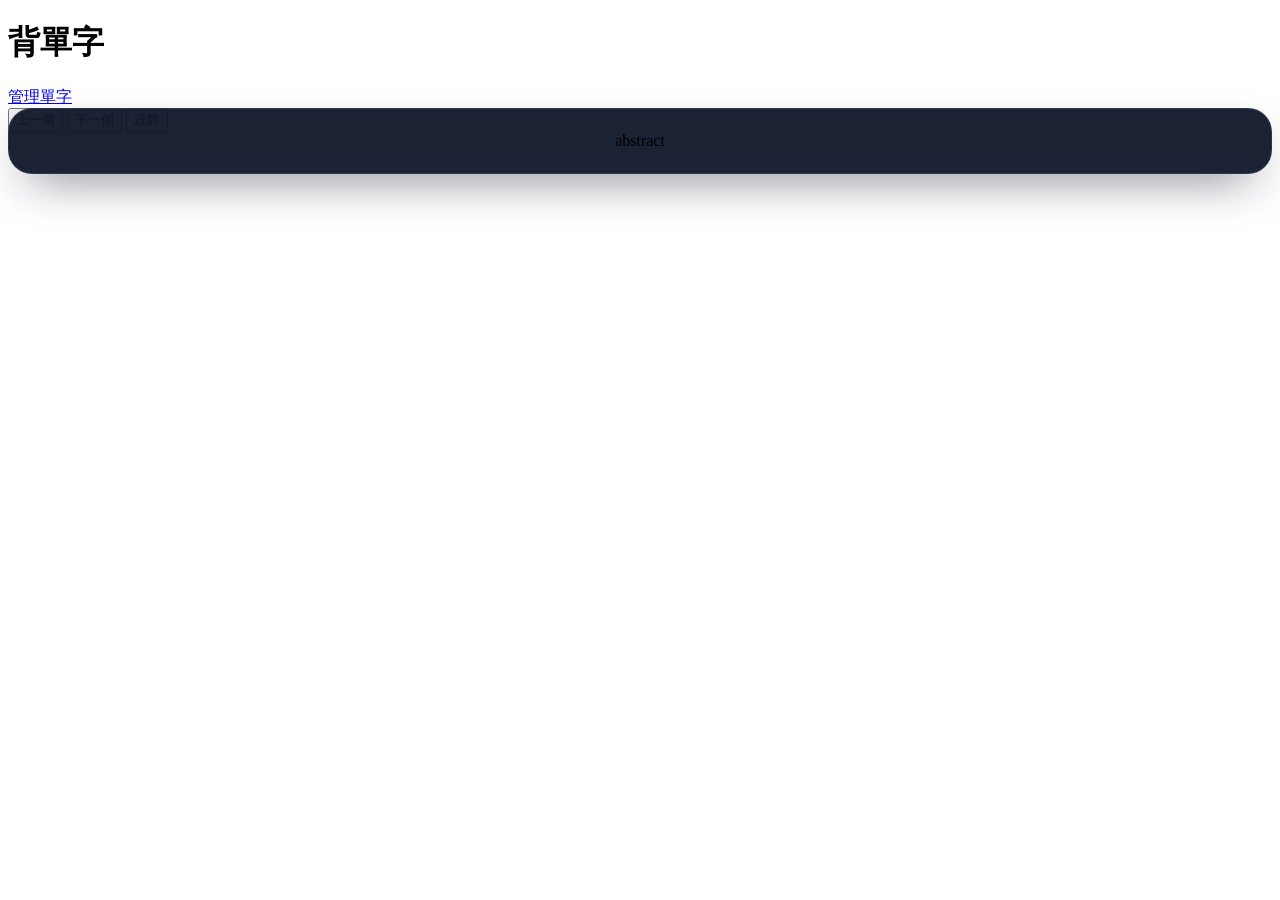
<file: index.html>
<!doctype html>
<html lang="zh-Hant">
<head>
  <meta charset="utf-8" />
  <meta name="viewport" content="width=device-width,initial-scale=1" />
  <title>背單字 - Flashcards</title>
  <link rel="stylesheet" href="styles.css">
</head>
<body class="min-h-screen bg-background text-slate-100">
  <header class="flex items-center justify-between px-6 py-5 backdrop-blur-sm bg-slate-950/80 border-b border-slate-700/40">
    <h1 class="text-lg font-semibold tracking-[0.2em] uppercase text-slate-100">背單字</h1>
    <nav>
      <a href="manager.html" class="text-amber-200 hover:text-amber-100">管理單字</a>
    </nav>
  </header>

  <main class="px-6 py-10 flex flex-col items-center gap-10">
    <section class="card-area w-[min(360px,92vw)] h-[min(220px,56vw)]">
      <div id="card" class="card">
        <div class="card-face card-front text-3xl font-bold tracking-tight text-amber-100" id="card-front">English</div>
        <div class="card-face card-back text-sm leading-7 text-slate-200" id="card-back">中文</div>
      </div>
    </section>

    <section class="controls flex flex-wrap gap-4 justify-center">
      <button id="prev" class="rounded-full border border-amber-300/30 bg-amber-300/10 px-5 py-3 text-sm font-semibold text-amber-100 transition hover:bg-amber-300/20">上一個</button>
      <button id="next" class="rounded-full border border-amber-300/30 bg-amber-300/10 px-5 py-3 text-sm font-semibold text-amber-100 transition hover:bg-amber-300/20">下一個</button>
      <button id="shuffle" class="rounded-full border border-amber-300/30 bg-amber-300/10 px-5 py-3 text-sm font-semibold text-amber-100 transition hover:bg-amber-300/20">洗牌</button>
    </section>
  </main>

  <script src="app.js"></script>
</body>
</html>
</file>
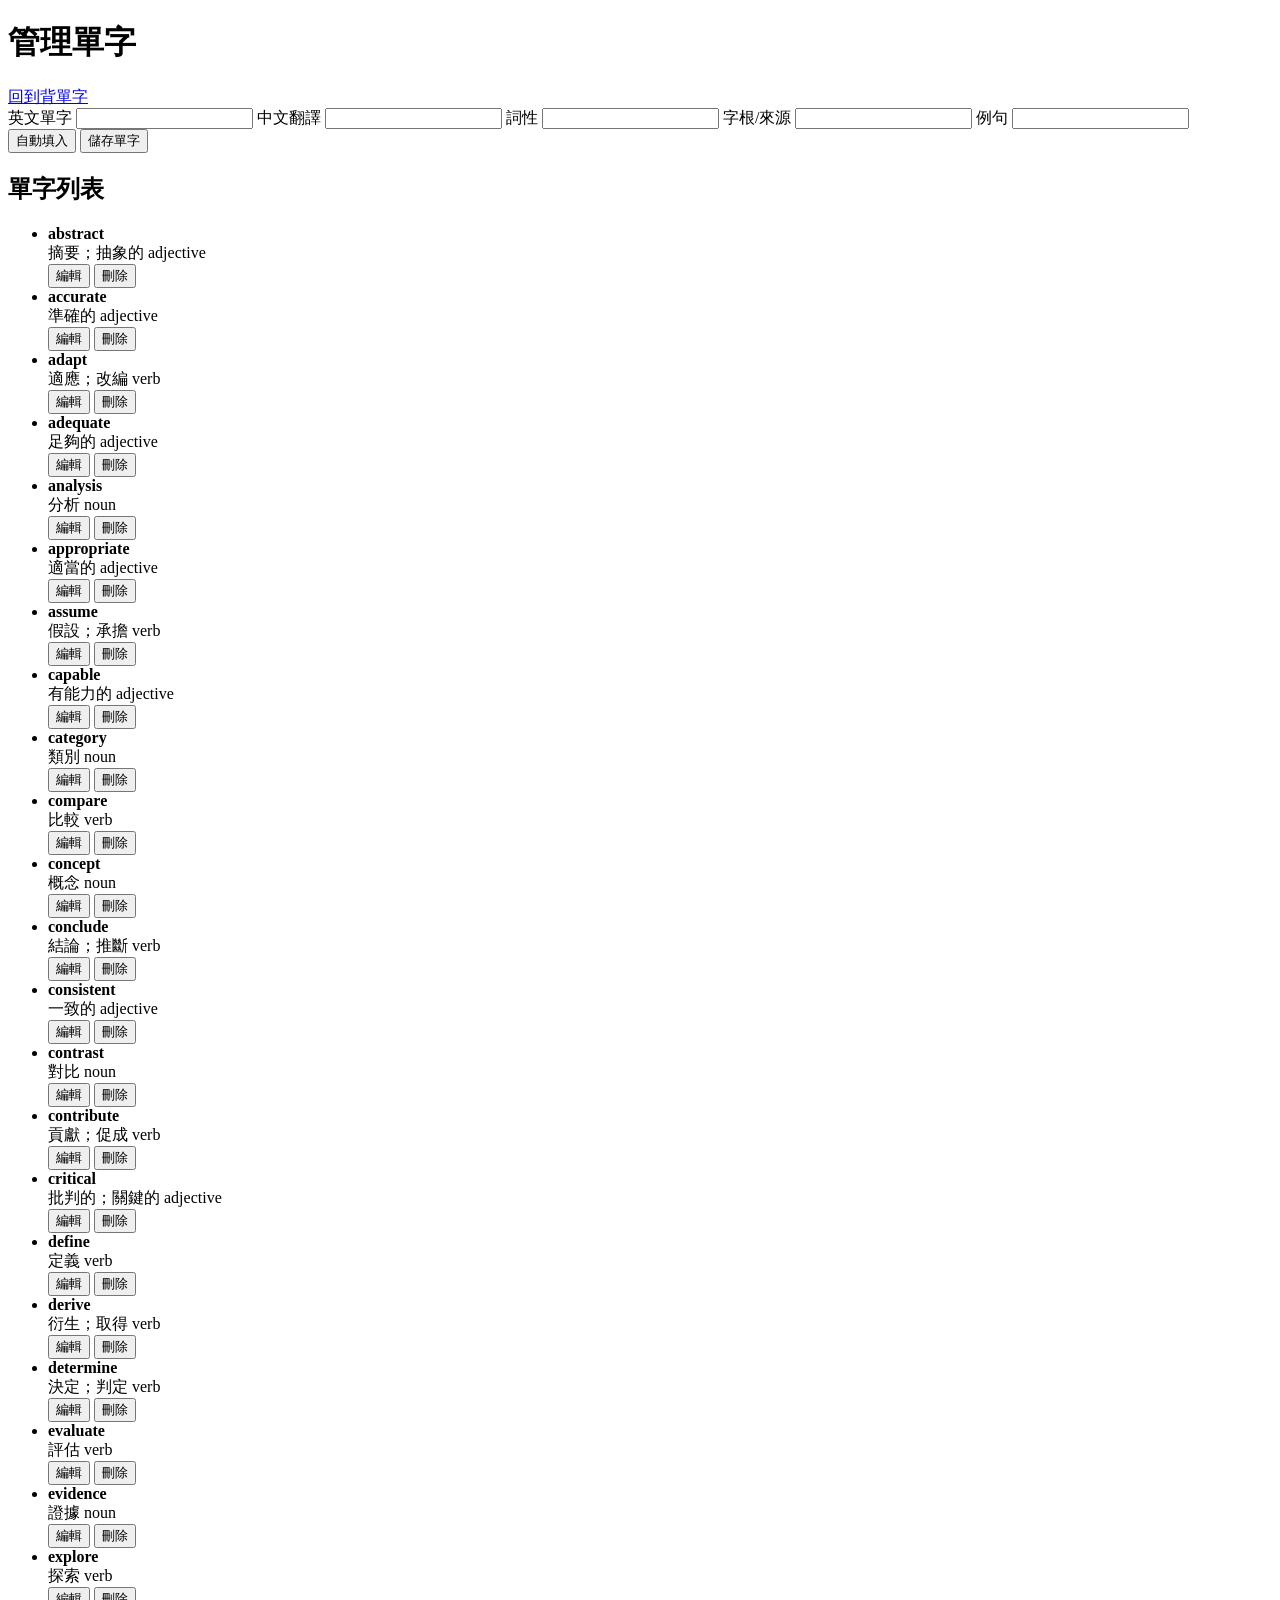
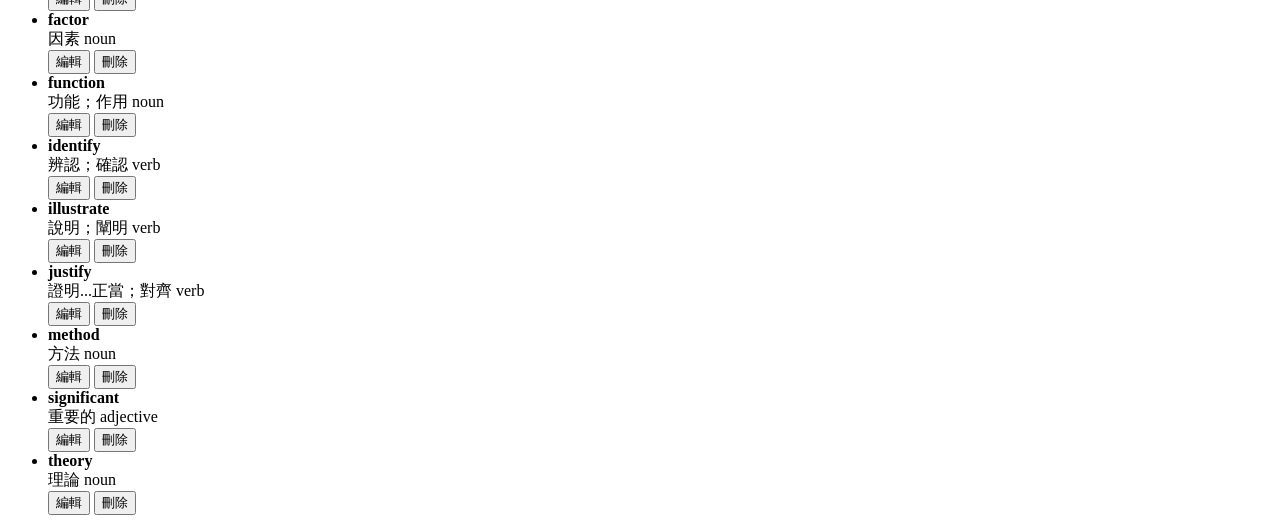
<file: manager.html>
<!doctype html>
<html lang="zh-Hant">
<head>
  <meta charset="utf-8" />
  <meta name="viewport" content="width=device-width,initial-scale=1" />
  <title>管理單字</title>
  <link rel="stylesheet" href="styles.css">
</head>
<body class="min-h-screen bg-background text-slate-100">
  <header class="flex items-center justify-between px-6 py-5 backdrop-blur-sm bg-slate-950/80 border-b border-slate-700/40">
    <h1 class="text-lg font-semibold tracking-[0.2em] uppercase text-slate-100">管理單字</h1>
    <nav>
      <a href="index.html" class="text-amber-200 hover:text-amber-100">回到背單字</a>
    </nav>
  </header>

  <main class="manager mx-auto px-6 py-10 bg-slate-950/90 border border-slate-700/60 rounded-[32px] shadow-[0_28px_80px_-40px_rgba(15,23,42,0.84)]">
    <form id="word-form" class="grid grid-cols-1 md:grid-cols-2 gap-6">
        <label class="flex flex-col gap-3 text-sm text-slate-300">英文單字 <input id="input-word" type="text" autocomplete="off" required class="rounded-2xl border border-slate-700/80 bg-slate-900/80 px-4 py-3 text-sm text-slate-100 placeholder:text-slate-500 focus:border-amber-300 focus:outline-none focus:ring-2 focus:ring-amber-300/20"></label>
        <label class="flex flex-col gap-3 text-sm text-slate-300">中文翻譯 <input id="input-translation" type="text" autocomplete="off" class="rounded-2xl border border-slate-700/80 bg-slate-900/80 px-4 py-3 text-sm text-slate-100 placeholder:text-slate-500 focus:border-amber-300 focus:outline-none focus:ring-2 focus:ring-amber-300/20"></label>
        <label class="flex flex-col gap-3 text-sm text-slate-300">詞性 <input id="input-pos" type="text" autocomplete="off" class="rounded-2xl border border-slate-700/80 bg-slate-900/80 px-4 py-3 text-sm text-slate-100 placeholder:text-slate-500 focus:border-amber-300 focus:outline-none focus:ring-2 focus:ring-amber-300/20"></label>
        <label class="flex flex-col gap-3 text-sm text-slate-300">字根/來源 <input id="input-etymology" type="text" autocomplete="off" class="rounded-2xl border border-slate-700/80 bg-slate-900/80 px-4 py-3 text-sm text-slate-100 placeholder:text-slate-500 focus:border-amber-300 focus:outline-none focus:ring-2 focus:ring-amber-300/20"></label>
        <label class="flex flex-col gap-3 text-sm text-slate-300">例句 <input id="input-example" type="text" autocomplete="off" class="rounded-2xl border border-slate-700/80 bg-slate-900/80 px-4 py-3 text-sm text-slate-100 placeholder:text-slate-500 focus:border-amber-300 focus:outline-none focus:ring-2 focus:ring-amber-300/20"></label>

        <div class="form-actions flex flex-wrap gap-4 items-center">
          <button type="button" id="autofill" class="rounded-full border border-amber-300/30 bg-amber-300/10 px-5 py-3 text-sm font-semibold text-amber-100 transition hover:bg-amber-300/20">自動填入</button>
          <button type="submit" id="save" class="rounded-full border border-amber-300/30 bg-amber-300/10 px-5 py-3 text-sm font-semibold text-amber-100 transition hover:bg-amber-300/20">儲存單字</button>
        </div>
        <div id="status" class="status mt-2 text-sm text-slate-300" aria-live="polite"></div>
    </form>
    <section id="list-area" class="mt-10">
      <h2 class="text-xl font-semibold tracking-[0.04em] text-amber-200">單字列表</h2>
      <ul id="word-list" class="grid gap-4 mt-5"></ul>
    </section>
  </main>

  <script src="manager.js"></script>
</body>
</html>
</file>
<file: styles.css>
@tailwind base;
@tailwind components;
@tailwind utilities;

@layer base {
  html { min-height: 100%; }
  body { @apply bg-background text-slate-100 antialiased; }
}

@layer components {
  .card-area {
    perspective: 1200px;
  }

  .card {
    position: relative;
    width: 100%;
    height: 100%;
    transform-style: preserve-3d;
    transition: transform 0.6s ease;
    cursor: pointer;
  }

  .card.flipped {
    transform: rotateY(180deg);
  }

  .card-face {
    position: absolute;
    inset: 0;
    border-radius: 24px;
    background: rgba(15, 23, 42, 0.95);
    border: 1px solid rgba(148, 163, 184, 0.16);
    box-shadow: 0 18px 50px -22px rgba(15, 23, 42, 0.95);
    display: flex;
    align-items: center;
    justify-content: center;
    padding: 2rem;
    backface-visibility: hidden;
  }

  .card-back {
    transform: rotateY(180deg);
  }
}

@media (max-width: 720px) {
  .card-area { width: 92vw; height: 56vw; }
}
</file>
